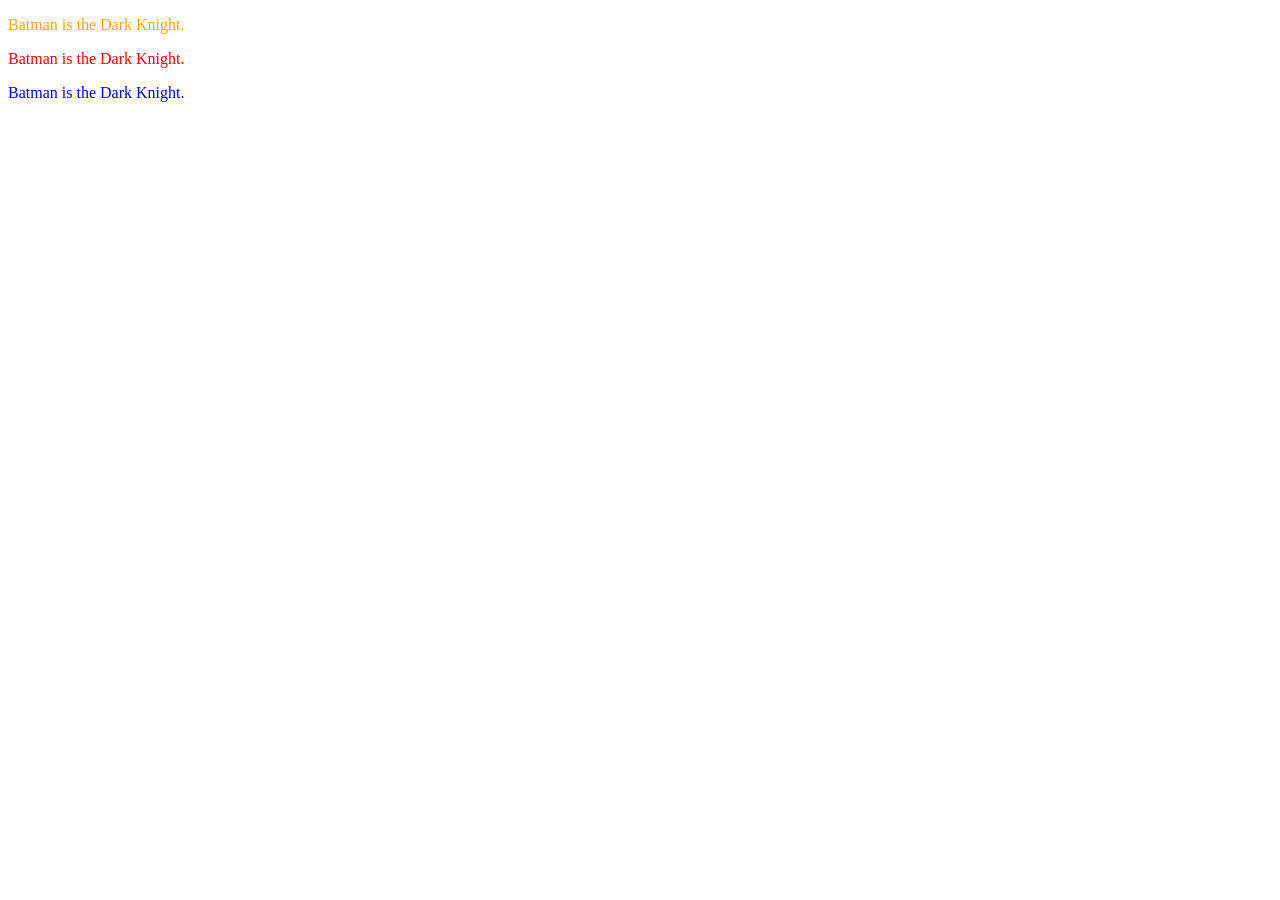
<file: CSSBasics/index.html>
<!DOCTYPE html>
<html lang="en">
<head>
    <meta charset="UTF-8">
    <meta name="viewport" content="width=device-width, initial-scale=1.0">
    <title>Document</title>
    <link rel="stylesheet" href="style.css">
</head>
<body>
   <p style="color: orange; ">Batman is the Dark Knight.</p>
   <p id="batman">Batman is the Dark Knight.</p>
   <p class="batman2">Batman is the Dark Knight.</p>
</body>
</html>
</file>
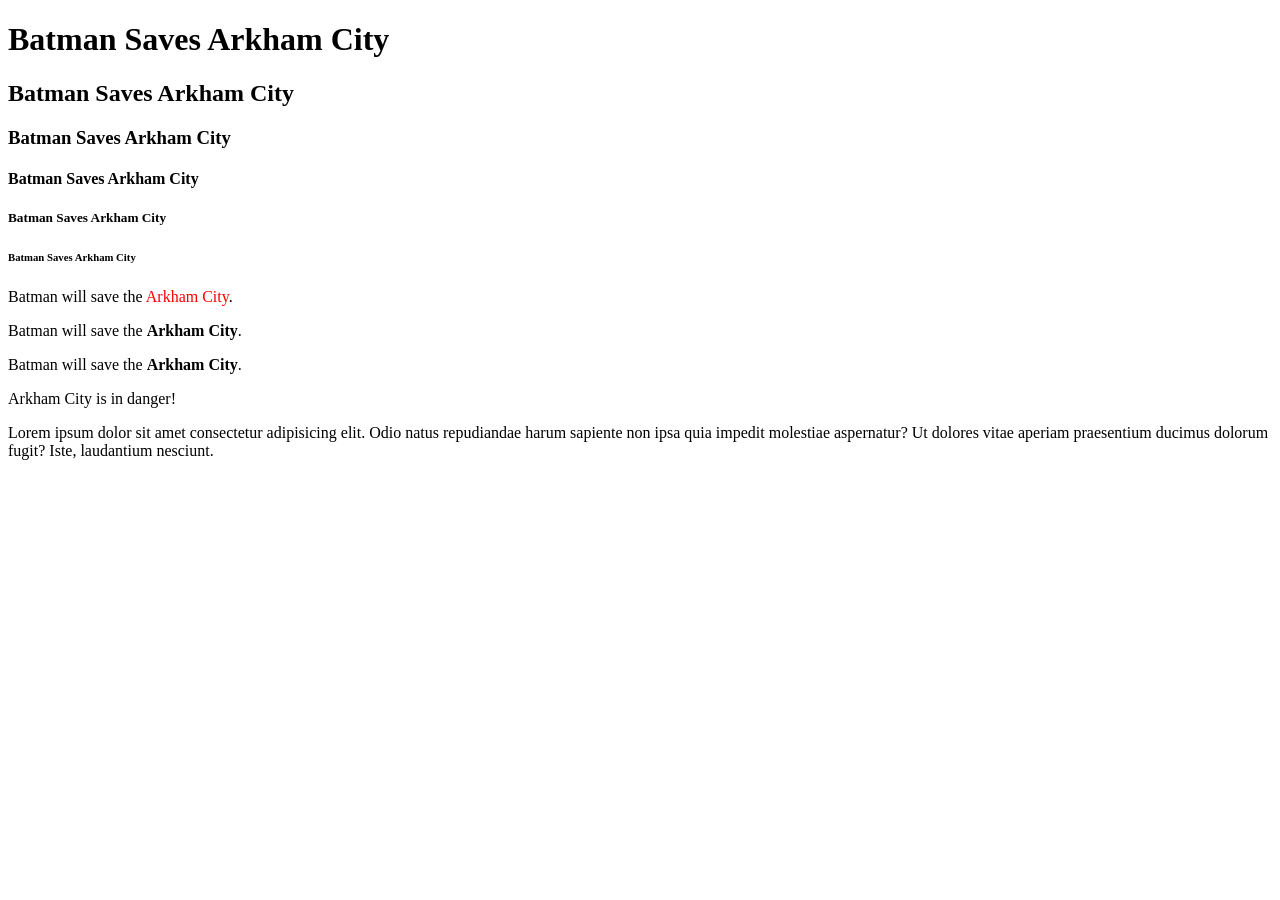
<file: HTML Basics/index.html>
<!DOCTYPE html>
<html lang="en">
<head>
    <meta charset="UTF-8">
    <meta name="viewport" content="width=device-width, initial-scale=1.0">
    <meta name="description" content="This is a basic HTML document structure.">
    <title>Batman Saves Arkham City</title>
    <style>
        em {
            color: red;
            font-style: normal;
        }
    </style>
</head>
<body>
    <h1>Batman Saves Arkham City</h1>
    <h2>Batman Saves Arkham City</h2>
    <h3>Batman Saves Arkham City</h3>
    <h4>Batman Saves Arkham City</h4>
    <h5>Batman Saves Arkham City</h5>
    <h6>Batman Saves Arkham City</h6>
    <p>Batman will save the <em>Arkham City</em>.</p>
    <p>Batman will save the <strong>Arkham City</strong>.</p>
    <p>Batman will save the <b>Arkham City</b>.</p>
    <p>Arkham City is in danger!</p>
    <p>Lorem ipsum dolor sit amet consectetur adipisicing elit. Odio natus repudiandae harum sapiente non ipsa quia impedit molestiae aspernatur? Ut dolores vitae aperiam praesentium ducimus dolorum fugit? Iste, laudantium nesciunt.</p>
</body>
</html>
</file>
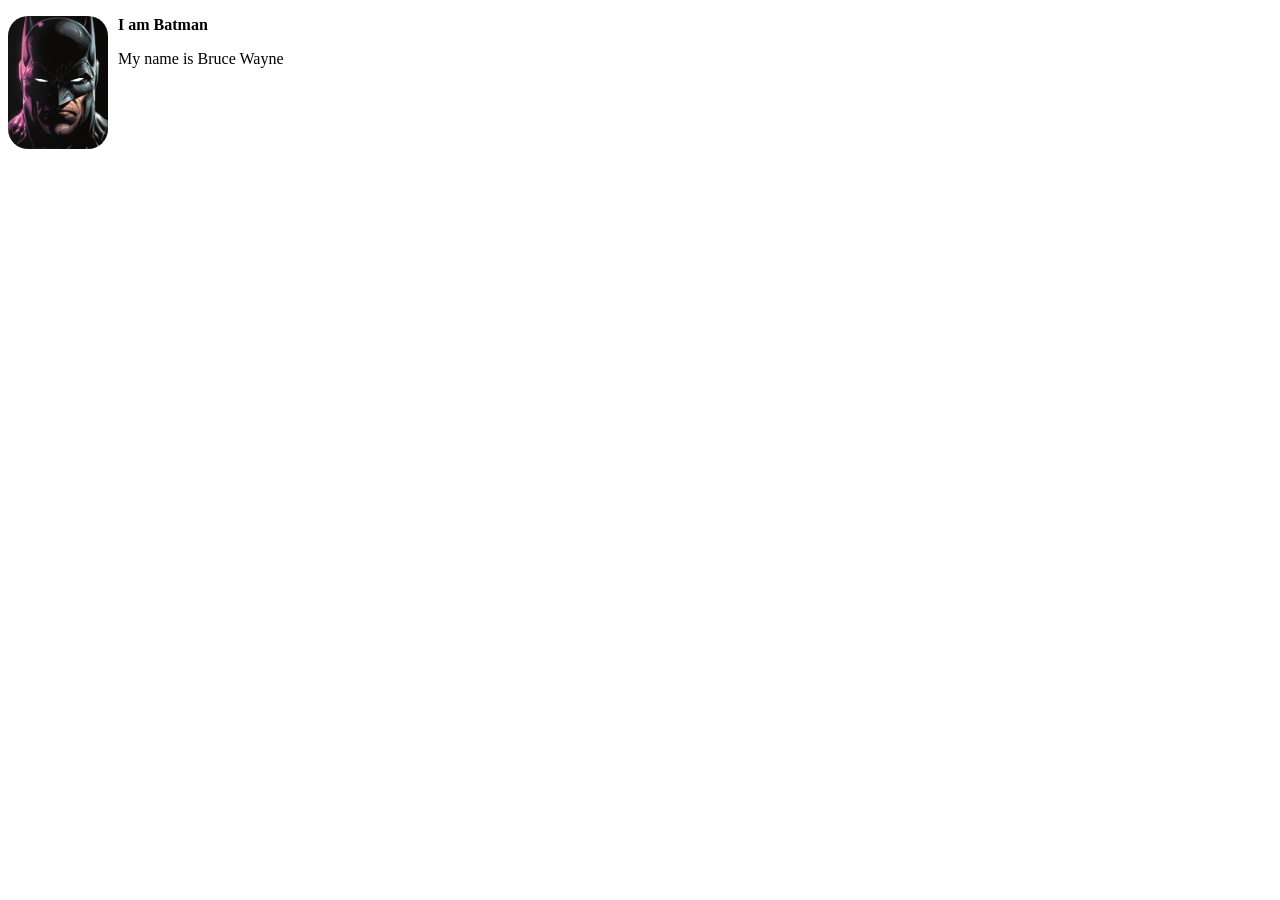
<file: HTML/index.html>
<!DOCTYPE html>
<html lang="en">
<head>
    <meta charset="UTF-8">
    <meta name="viewport" content="width=device-width, initial-scale=1.0">
    <title>My Not First Page But Okey</title>
    <style>
        img{
            width: 100px;
            border-radius: 20px;
            float: left;
            margin-right: 10px;
        }

        .username{
            font-weight: bold;
        }
    </style>
</head>
<body>
    <img src="./images/68631e5292c536b9cc92b07c_1776830038_WB0125-5.jpg" alt="batman">
    <p class="username">I am Batman</p>
    <p>My name is Bruce Wayne</p>
</body>
</html>
</file>
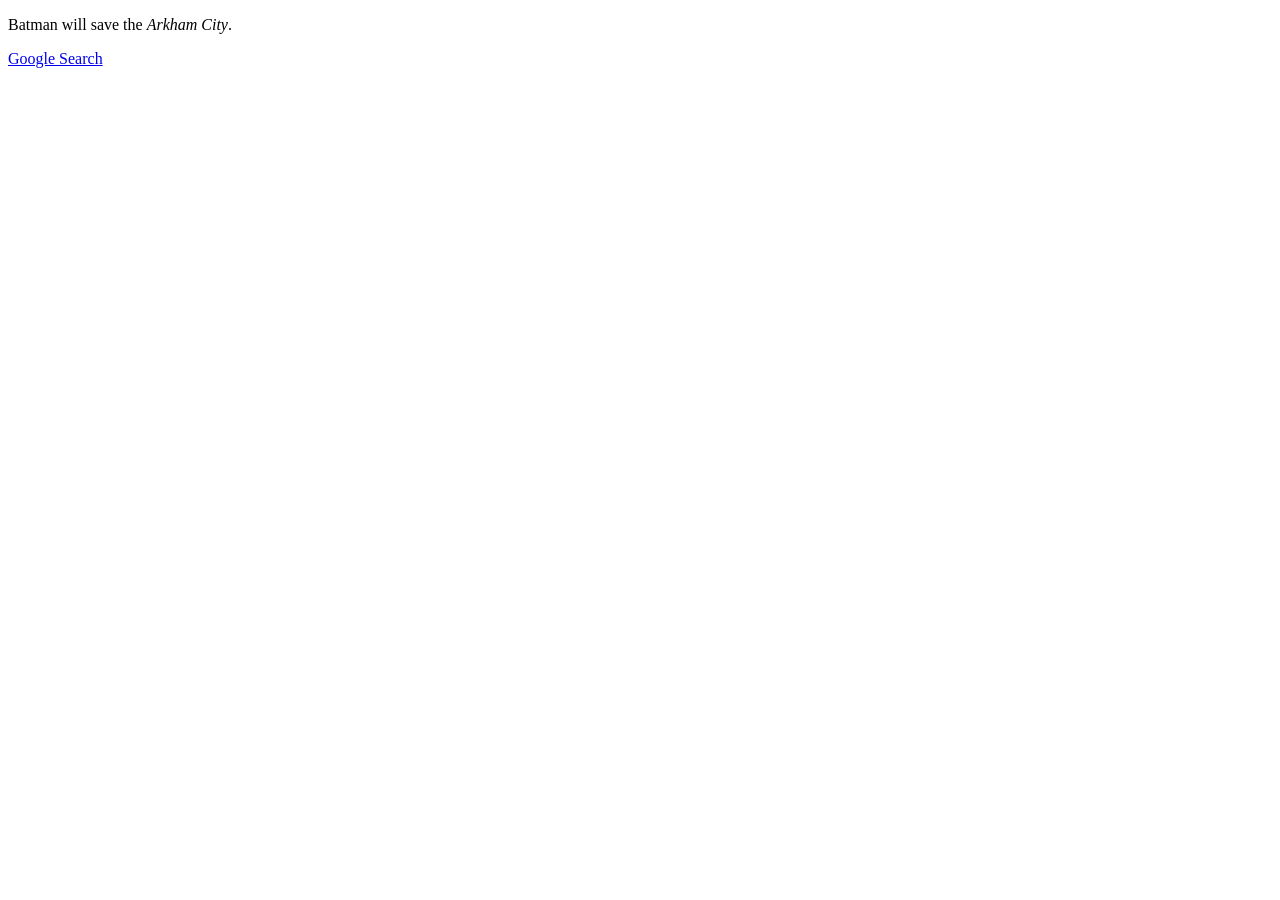
<file: HTML Basics/innn.html>
<!DOCTYPE html>
<html lang="en">
<head>
    <meta charset="UTF-8">
    <meta name="viewport" content="width=device-width, initial-scale=1.0">
    <title>Document</title>
    <link rel="stylesheet" href="/CSSBasics/style.css">
</head>
<body>
    <div>   
        <p>Batman will save the <em>Arkham City</em>.</p>
        <a class="button" href="https://www.google.com/search?q=batman+saves+arkham+city&rlz=1C1GCEU_enUS832US832&oq=batman+saves+arkham+city&aqs=chrome..69i57j0i22i30l9.1031j0j7&sourceid=chrome&ie=UTF-8" target="_blank">Google Search</a>
    </div>
</body>
</html>
</file>
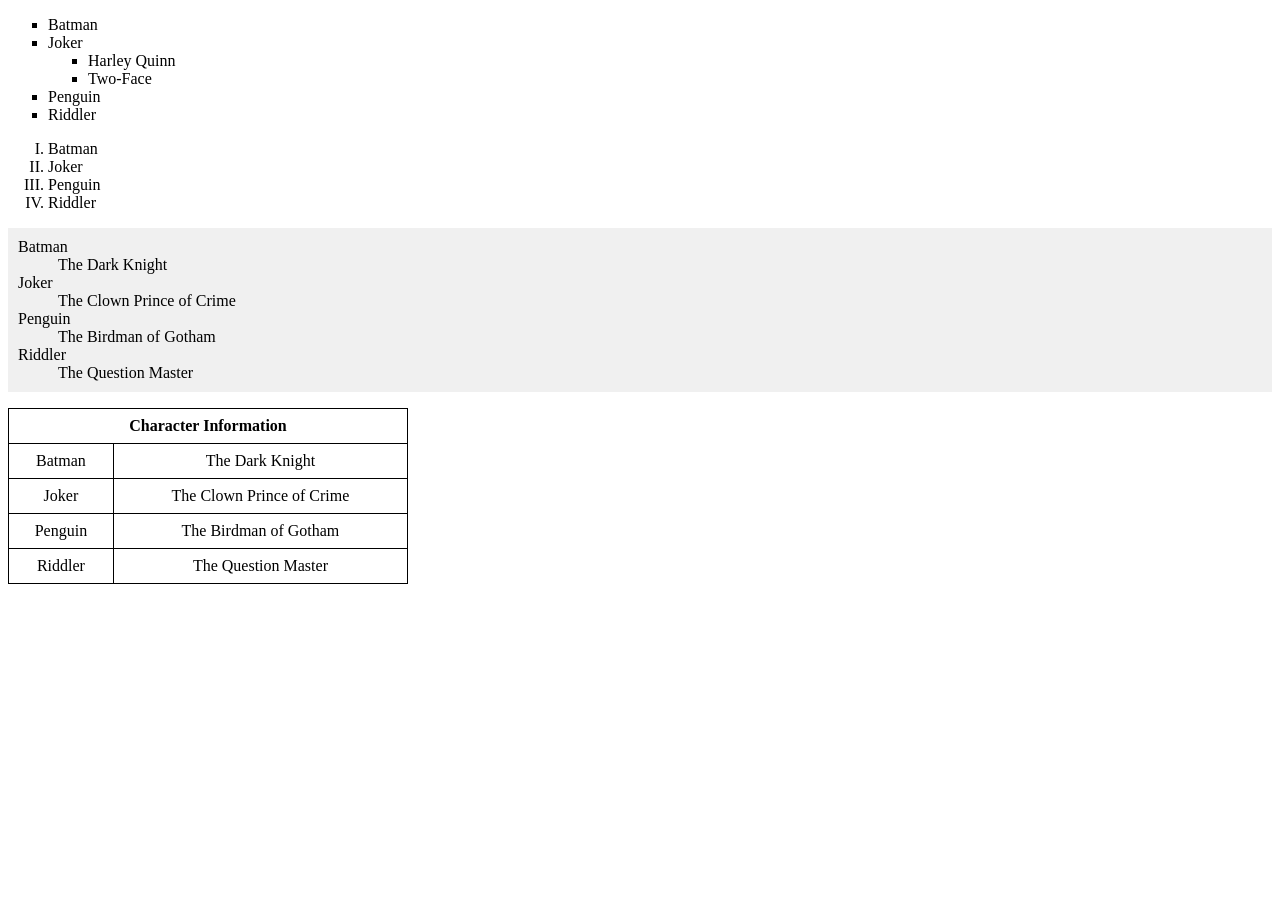
<file: HTML Basics/unOrdered.html>
<!DOCTYPE html>
<html lang="en">
<head>
    <meta charset="UTF-8">
    <meta name="viewport" content="width=device-width, initial-scale=1.0">
    <title>Document</title>
    <style>
        ul {
            list-style-type: square;
        }
        ol {
            list-style-type: upper-roman;
        }

        dl {
            background-color: #f0f0f0;
            padding: 10px;
        }

        table {
            width: 400px;
            border-collapse: collapse;
        }
        th, td {
            border: 1px solid #000;
            padding: 8px;
            text-align: center;
        }

        table, th, td {
            border: 1px solid black;
        }

    </style>
</head>
<body>
    <ul>
        <li>Batman</li>
        <li>Joker
            <ul>
                <li>Harley Quinn</li>
                <li>Two-Face</li>
            </ul>
        </li>
        <li>Penguin</li>
        <li>Riddler</li>
    </ul>
    <ol>
        <li>Batman</li>
        <li>Joker</li>
        <li>Penguin</li>
        <li>Riddler</li>
    </ol>
    <dl>
        <dt>Batman</dt>
        <dd>The Dark Knight</dd>
        <dt>Joker</dt>
        <dd>The Clown Prince of Crime</dd>
        <dt>Penguin</dt>
        <dd>The Birdman of Gotham</dd>
        <dt>Riddler</dt>
        <dd>The Question Master</dd>
    </dl>

    <table>
        <thead>
            <tr>
                <th colspan="2" >Character Information</th>
            </tr>
        </thead>
        <tbody>
         <tr>
            <td>Batman</td>
            <td>The Dark Knight</td>
        </tr>
        <tr>
            <td>Joker</td>
            <td>The Clown Prince of Crime</td>
        </tr>
        <tr>
            <td>Penguin</td>
            <td>The Birdman of Gotham</td>
        </tr>
        <tr>
            <td>Riddler</td>
            <td>The Question Master</td>
        </tr>
    </tbody>
</table>
</body>
</html>
</file>
<file: CSSBasics/style.css>
.batman2{
    color: blue;
}

#batman{
    color: red;
}
</file>
